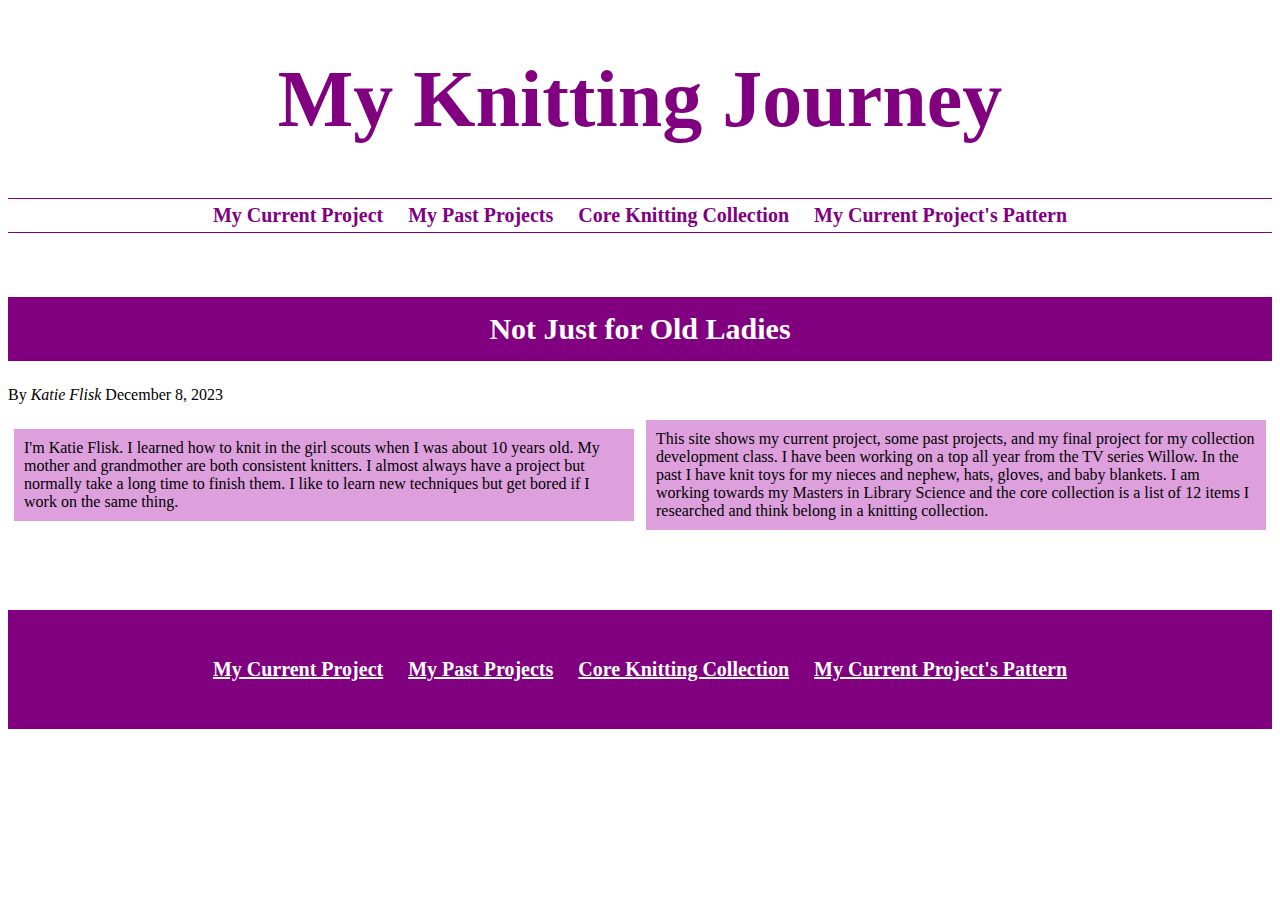
<file: index.html>
<!DOCTYPE html>
<html lang="en-US">
  <head>
    <title>My Knitting Page</title>
    <meta charset="utf-8">
    <link href="style.css" rel="stylesheet">
    <meta name="viewport" content="width=device-width, initial-scale=1">
  </head>
  <body>
    <header>
      <a class="skip-link" href='#content'>Skip to content</a>
      <h1 id="site-title">My Knitting Journey</h1>
      <nav>
        <ul>
          <li><a href="current.html" alt="Go to My Current Project">My Current Project</a></li>
          <li><a href="past.html" alt="Go to My Past Projects">My Past Projects</a></li>
          <li><a href="core.html" alt="Go to Core Knitting Collection">Core Knitting Collection</a></li>
          <li><a href="https://craftyrunnermom.blogspot.com/2022/12/free-knitting-pattern-willow-disney-tv.html?m=1" alt="My current project's pattern">My Current Project's Pattern</a></li>
        </ul>
      </nav>
    </header>
    <main id="content">
      <h2>Not Just for Old Ladies</h2>
      <byline>By <i>Katie Flisk</i><time pubdate datetime="2023-12-08" title="December 8th, 2023"> December 8, 2023</time></byline>
      <div class="container">
        <p>I'm Katie Flisk. I learned how to knit in the girl scouts when I was about 10 years old. My mother and grandmother are both consistent knitters. I almost always have a project but normally take a long time to finish them. I like to learn new techniques but get bored if I work on the same thing.</p>
        <p>This site shows my current project, some past projects, and my final project for my collection development class. I have been working on a top all year from the TV series Willow. In the past I have knit toys for my nieces and nephew, hats, gloves, and baby blankets. I am working towards my Masters in Library Science and the core collection is a list of 12 items I researched and think belong in a knitting collection.</p>
      </div>
    </main>
    <footer id="page-footer">
      <nav>
          <ul>
            <li><a href="current.html" alt="Go to My Current Project">My Current Project</a></li>
            <li><a href="past.html" alt="Go to My Past Projects">My Past Projects</a></li>
            <li><a href="core.html" alt="Go to Core Knitting Collection">Core Knitting Collection</a></li>
            <li><a href="https://craftyrunnermom.blogspot.com/2022/12/free-knitting-pattern-willow-disney-tv.html?m=1" alt="My current project's pattern">My Current Project's Pattern</a></li>
          </ul>
      </nav>
    </footer>
  </body>
</html>
</file>
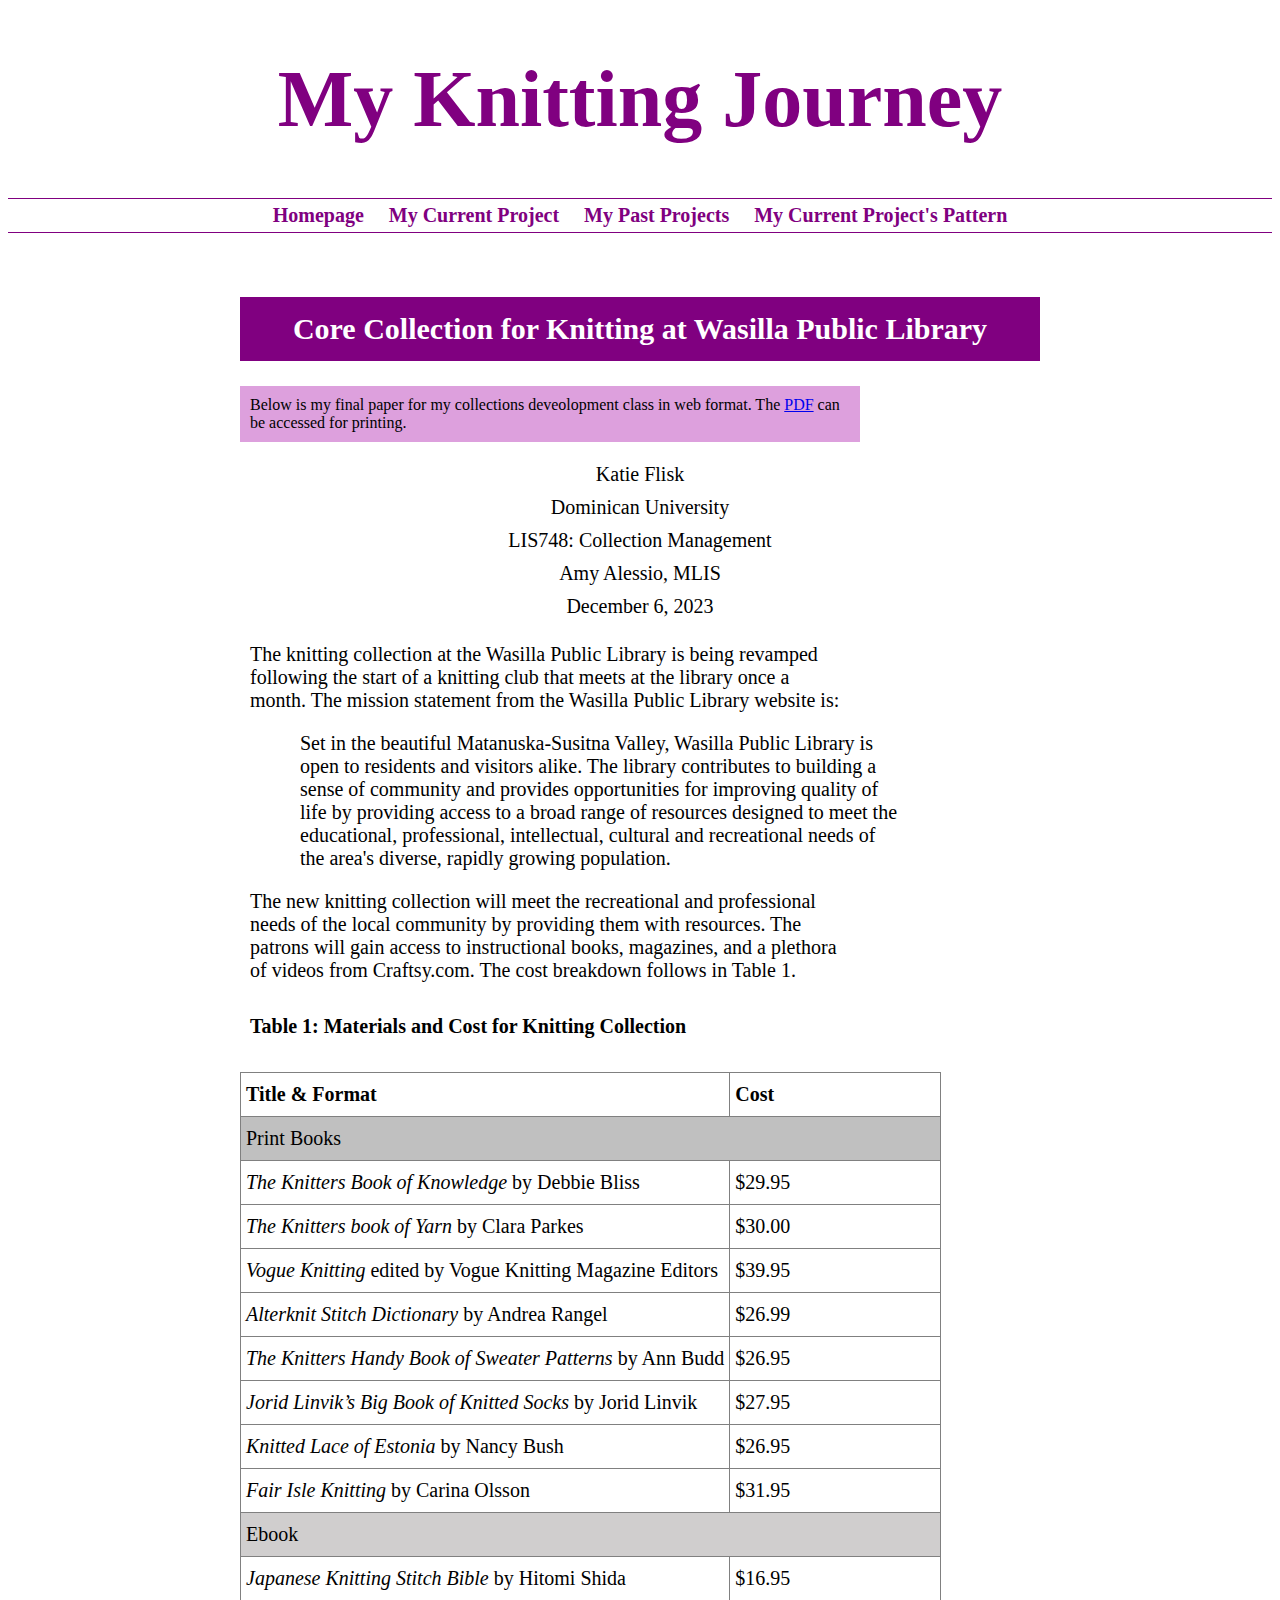
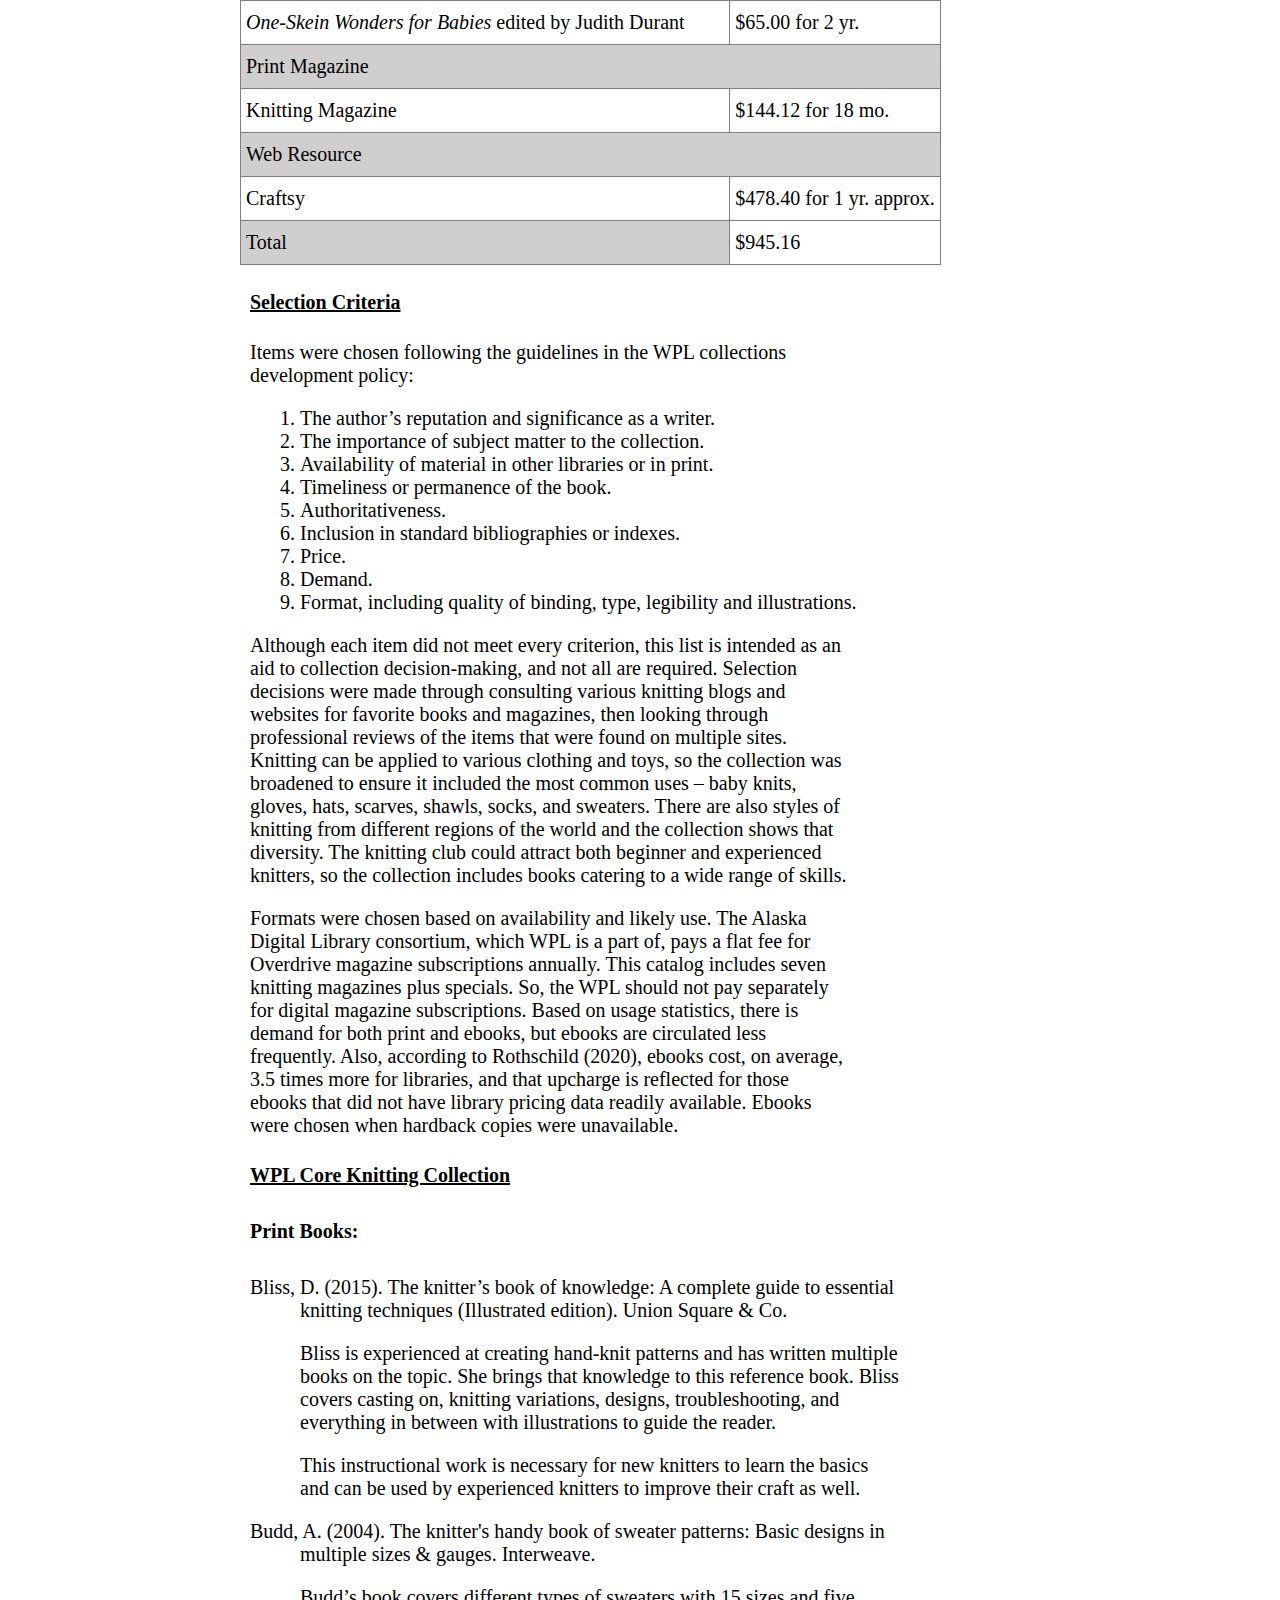
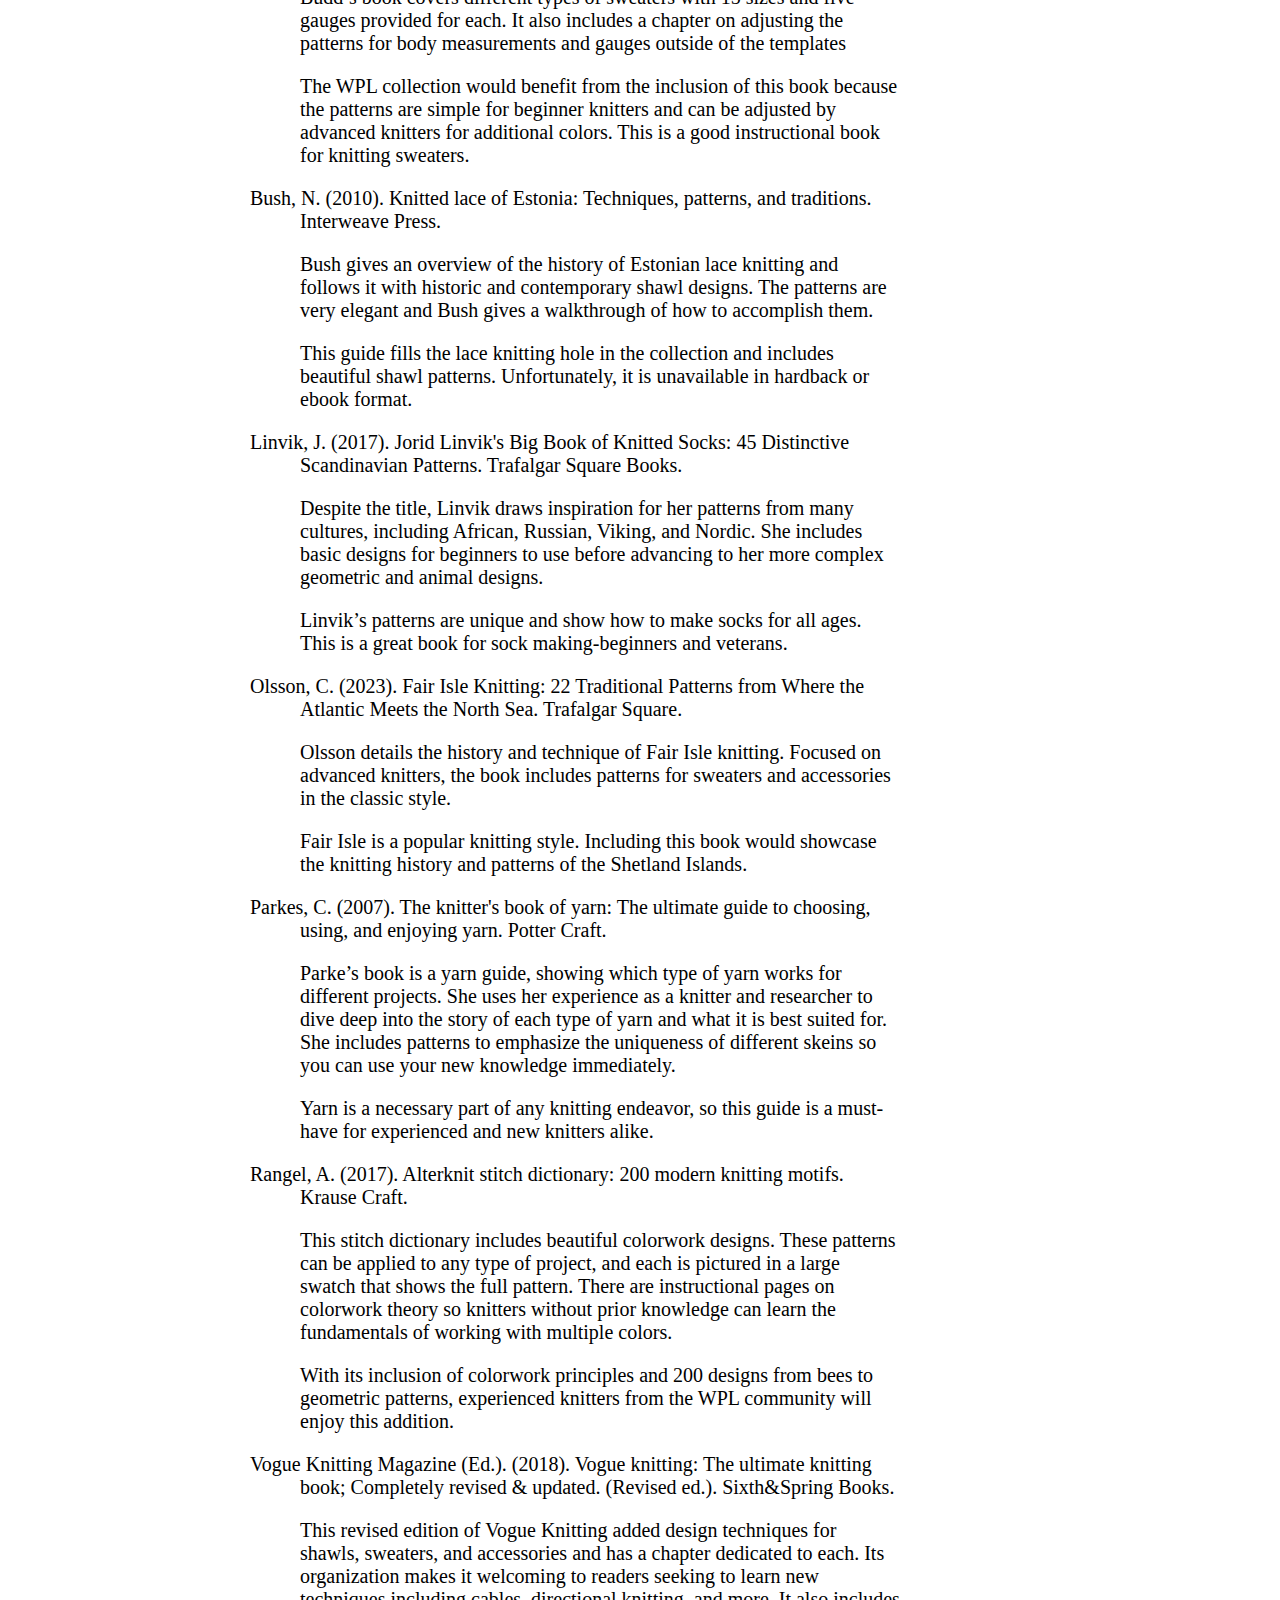
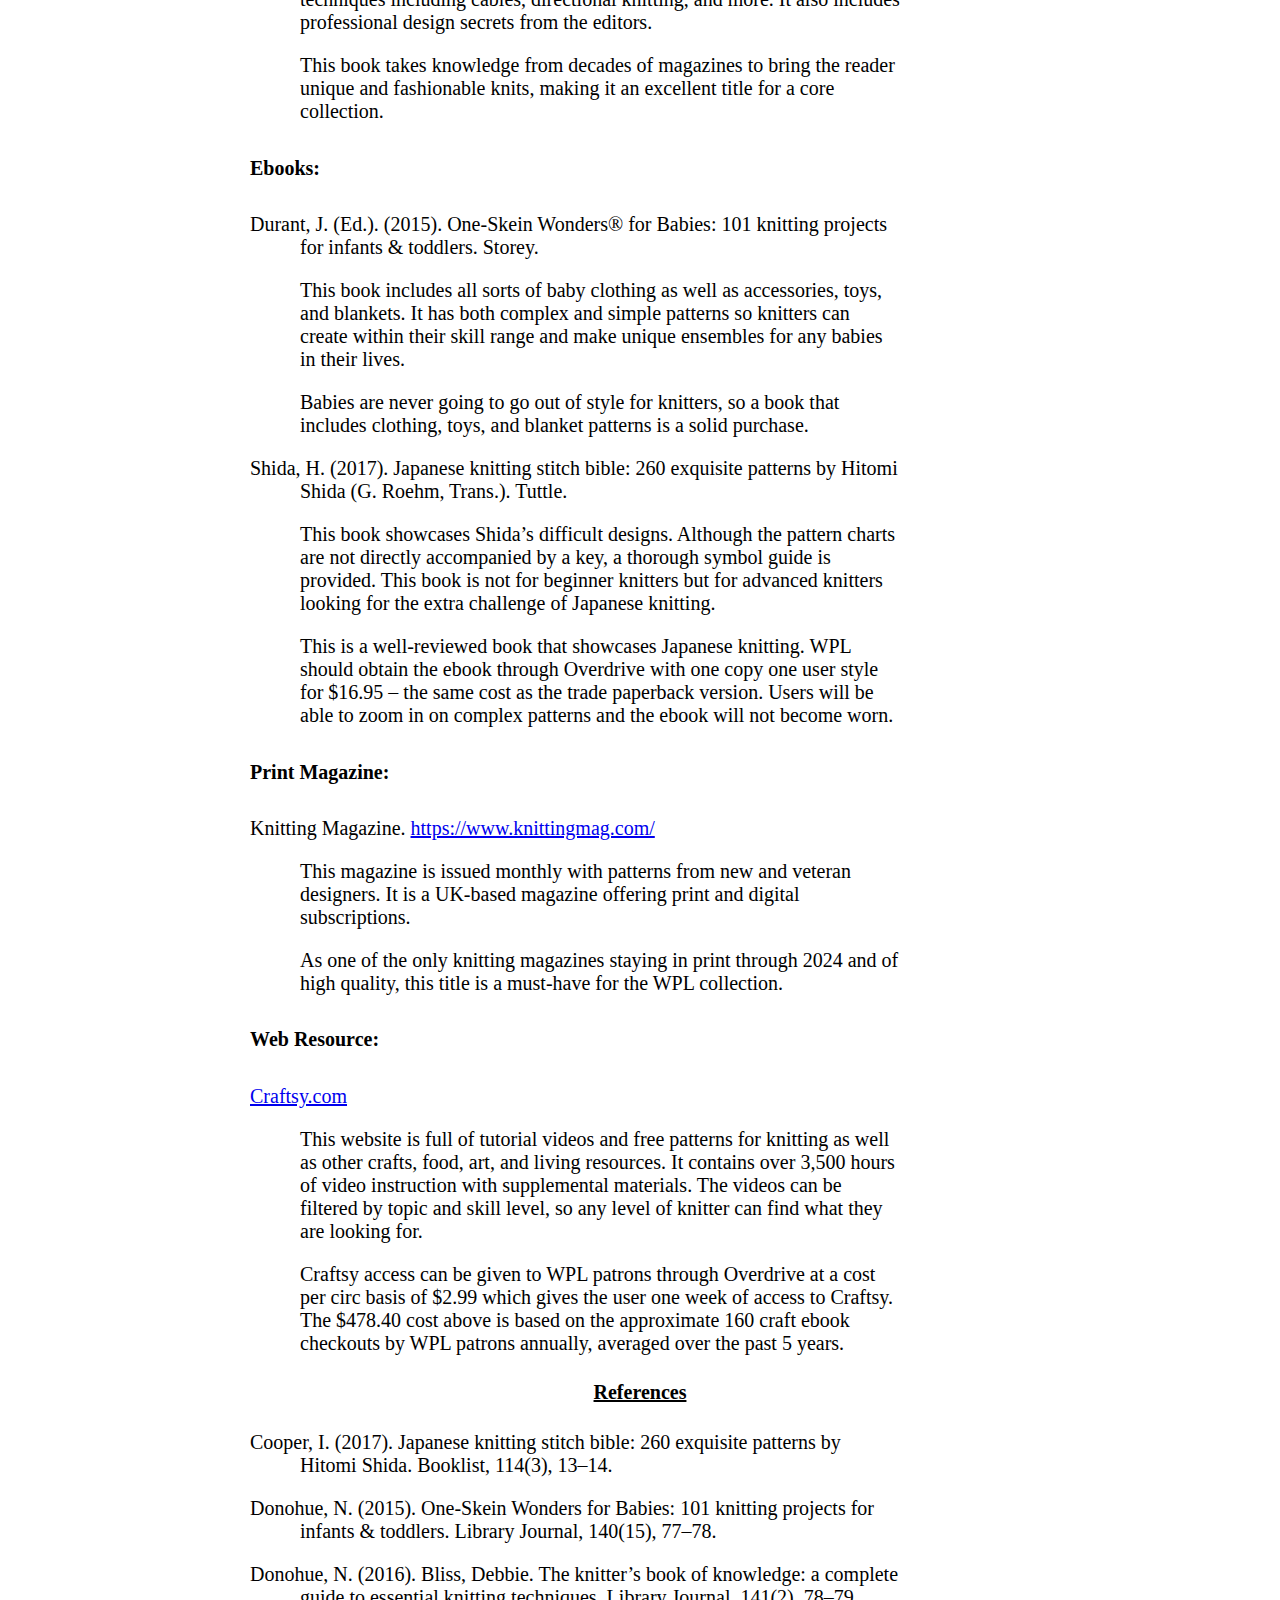
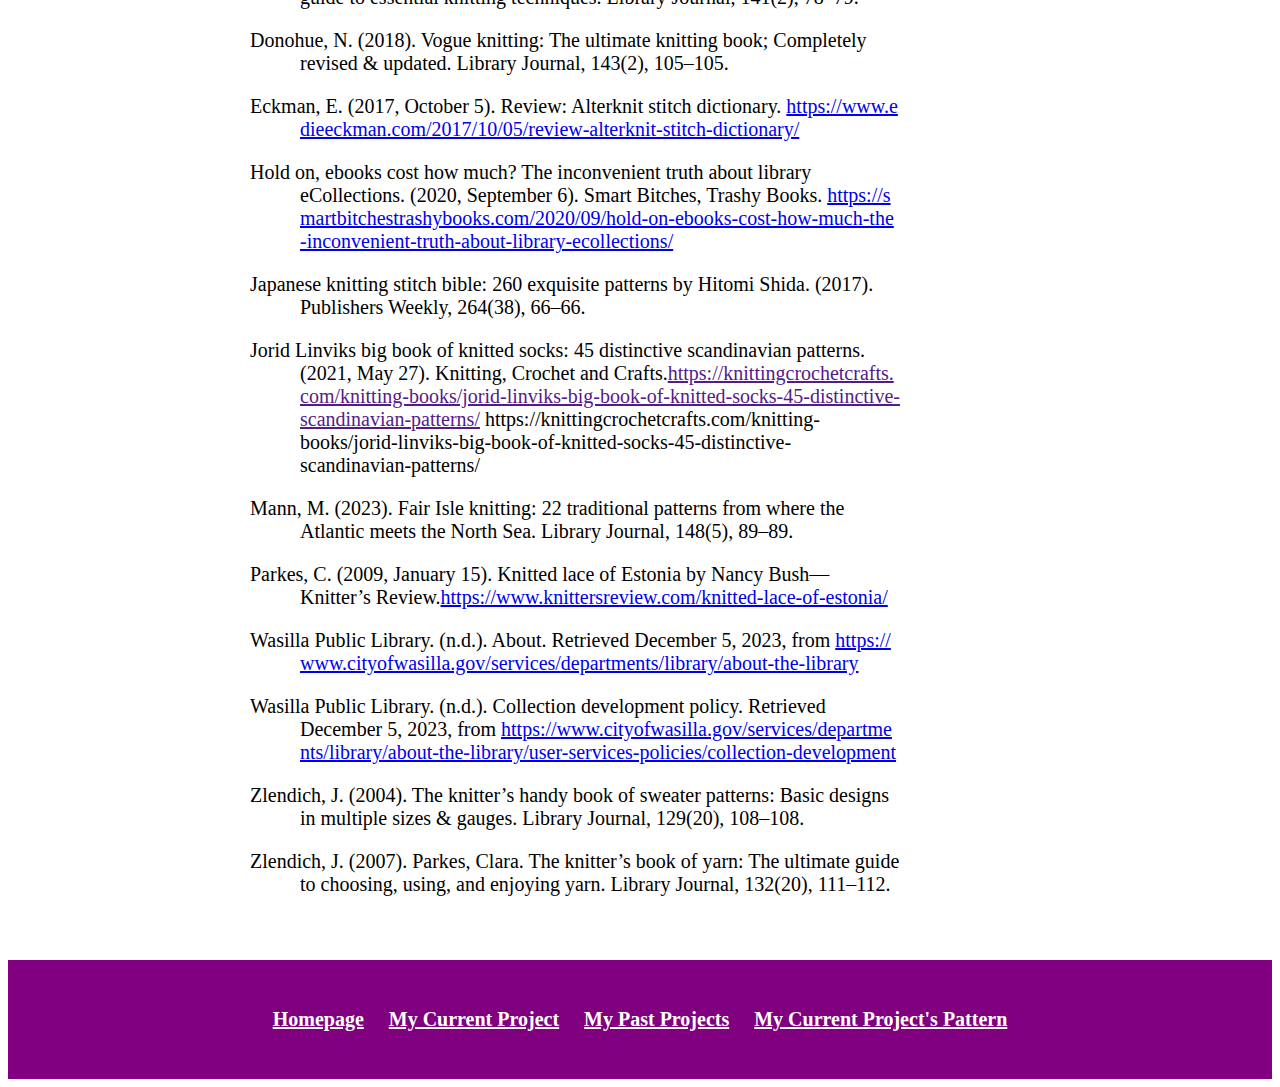
<file: core.html>
<!DOCTYPE html>
<html lang="en-US">
    <head>
        <title>My Knitting Page</title>
        <meta charset="utf-8">
        <link href="style.css" rel="stylesheet">
        <style type="text/css">
          .tg  {border-collapse:collapse;border-spacing:0;}
          .tg td{border-color:black;border-style:solid;border-width:1px;font-family:Arial, sans-serif;font-size:14px;
            overflow:hidden;padding:10px 5px;word-break:normal;}
          .tg th{border-color:black;border-style:solid;border-width:1px;font-family:Arial, sans-serif;font-size:14px;
            font-weight:normal;overflow:hidden;padding:10px 5px;word-break:normal;}
          .tg .tg-yr4t{background-color:#D0CECE;border-color:inherit;font-family:"Times New Roman", Times, serif !important;font-size:20px;
            text-align:left;vertical-align:middle}
          .tg .tg-0dfv{border-color:inherit;font-family:"Times New Roman", Times, serif !important;font-size:20px;font-style:italic;
            text-align:left;vertical-align:top}
          .tg .tg-45c4{border-color:inherit;font-family:"Times New Roman", Times, serif !important;font-size:20px;text-align:left;
            vertical-align:top}
          .tg .tg-h3d2{background-color:#c0c0c0;border-color:inherit;font-family:"Times New Roman", Times, serif !important;font-size:20px;
            text-align:left;vertical-align:top}
          .tg .tg-1pek{border-color:inherit;font-family:"Times New Roman", Times, serif !important;font-size:20px;text-align:left;
            vertical-align:middle}
        </style>
        <meta name="viewport" content="width=device-width, initial-scale=1">
    </head>
    <body>
        <header>
          <a class="skip-link" href='#content'>Skip to content</a>
          <h1 id="site-title">My Knitting Journey</h1>
          <nav>
            <ul>
              <li><a href="index.html" alt="Go to the Home Page">Homepage</a></li>
              <li><a href="current.html" alt="Go to My Current Project">My Current Project</a></li>
              <li><a href="past.html" alt="Go to My Past Projects">My Past Projects</a></li>
              <li><a href="https://craftyrunnermom.blogspot.com/2022/12/free-knitting-pattern-willow-disney-tv.html?m=1" alt="My current project's pattern">My Current Project's Pattern</a></li>
            </ul>
          </nav>
        </header>
        <main id="content" class="core">
          <h2>Core Collection for Knitting at Wasilla Public Library</h2>
          <p>Below is my final paper for my collections deveolopment class in web format. The <a href="Core Collection.pdf" alt="pdf">PDF</a> can be accessed for printing.</p>
            <li class="paper center">Katie Flisk</li>
            <li class="paper center">Dominican University</li>
            <li class="paper center">LIS748: Collection Management</li>
            <li class="paper center">Amy Alessio, MLIS</li>
            <li class="paper center">December 6, 2023</li>
            <p class="paper">The knitting collection at the Wasilla Public Library is being revamped following the start of a knitting club that meets at the library once a month. The mission statement from the Wasilla Public Library website is:</p>
            <p class="paper quote">Set in the beautiful Matanuska-Susitna Valley, Wasilla Public Library is open to residents and visitors alike. The library contributes to building a sense of community and provides opportunities for improving quality of life by providing access to a broad range of resources designed to meet the educational, professional, intellectual, cultural and recreational needs of the area's diverse, rapidly growing population.</p>
            <p class="paper">The new knitting collection will meet the recreational and professional needs of the local community by providing them with resources. The patrons will gain access to instructional books, magazines, and a plethora of videos from Craftsy.com. The cost breakdown follows in Table 1.</p>
          <h5>Table 1: Materials and Cost for Knitting Collection</h5>
          <table class="tg">
              <thead>
                <tr>
                  <th class="tg-45c4"><span style="font-weight:bold">Title &amp; Format</span></th>
                  <th class="tg-45c4"><span style="font-weight:bold">Cost</span></th>
                </tr>
              </thead>
              <tbody>
                <tr>
                  <td class="tg-h3d2" colspan="2">Print Books</td>
                </tr>
                <tr>
                  <td class="tg-0dfv"><span style="font-style:italic">The Knitters Book of Knowledge</span><span style="font-style:normal"> by Debbie Bliss</span></td>
                  <td class="tg-45c4">$29.95</td>
                </tr>
                <tr>
                  <td class="tg-0dfv"><span style="font-style:italic">The Knitters book of Yarn </span><span style="font-style:normal">by Clara Parkes</span></td>
                  <td class="tg-45c4">$30.00</td>
                </tr>
                <tr>
                  <td class="tg-0dfv"><span style="font-style:italic">Vogue Knitting</span><span style="font-style:normal"> edited by Vogue Knitting Magazine Editors</span></td>
                  <td class="tg-45c4">$39.95</td>
                </tr>
                <tr>
                  <td class="tg-0dfv">Alterknit Stitch Dictionary<span style="font-style:italic"> </span><span style="font-style:normal">by Andrea Rangel</span></td>
                  <td class="tg-45c4">$26.99</td>
                </tr>
                <tr>
                  <td class="tg-0dfv">The Knitters Handy Book of Sweater Patterns<span style="font-style:italic"> </span><span style="font-style:normal">by Ann Budd</span></td>
                  <td class="tg-45c4">$26.95</td>
                </tr>
                <tr>
                  <td class="tg-1pek"><span style="font-style:italic">Jorid Linvik’s Big Book of Knitted Socks</span> by Jorid Linvik   </td>
                  <td class="tg-1pek">$27.95 </td>
                </tr>
                <tr>
                  <td class="tg-1pek"><span style="font-style:italic">Knitted Lace of Estonia </span>by Nancy Bush   </td>
                  <td class="tg-1pek">$26.95 </td>
                </tr>
                <tr>
                  <td class="tg-1pek"><span style="font-style:italic">Fair Isle Knitting</span> by Carina Olsson   </td>
                  <td class="tg-1pek">$31.95 </td>
                </tr>
                <tr>
                  <td class="tg-yr4t" colspan="2"><span style="color:black">Ebook</span></td>
                </tr>
                <tr>
                  <td class="tg-1pek"><span style="font-style:italic">Japanese Knitting Stitch Bible</span> by Hitomi Shida   </td>
                  <td class="tg-1pek">$16.95 </td>
                </tr>
                <tr>
                  <td class="tg-1pek"><span style="font-style:italic">One-Skein Wonders for Babies</span> edited by Judith Durant   </td>
                  <td class="tg-1pek">$65.00 for 2 yr. </td>
                </tr>
                <tr>
                  <td class="tg-yr4t" colspan="2"><span style="color:black">Print Magazine</span></td>
                </tr>
                <tr>
                  <td class="tg-1pek">Knitting Magazine</td>
                  <td class="tg-1pek">$144.12 for 18 mo. </td>
                </tr>
                <tr>
                  <td class="tg-yr4t" colspan="2"><span style="color:black">Web Resource</span></td>
                </tr>
                <tr>
                  <td class="tg-1pek">Craftsy</td>
                  <td class="tg-1pek">$478.40 for 1 yr. approx. </td>
                </tr>
                <tr>
                  <td class="tg-yr4t"><span style="color:black">Total</span></td>
                  <td class="tg-1pek">$945.16</td>
                </tr>
              </tbody>
          </table>
            <h4>Selection Criteria</h4>
            <p class ="paper">Items were chosen following the guidelines in the WPL collections development policy:</p>
            <ol class="quote">
              <li>The author’s reputation and significance as a writer.</li>
              <li>The importance of subject matter to the collection.</li>
              <li>Availability of material in other libraries or in print.</li>
              <li>Timeliness or permanence of the book.</li>
              <li>Authoritativeness.</li>
              <li>Inclusion in standard bibliographies or indexes.</li>
              <li>Price.</li>
              <li>Demand.</li>
              <li>Format, including quality of binding, type, legibility and illustrations.</li>
            </ol>
            <p class="paper">Although each item did not meet every criterion, this list is intended as an aid to collection decision-making, and not all are required. Selection decisions were made through consulting various knitting blogs and websites for favorite books and magazines, then looking through professional reviews of the items that were found on multiple sites. Knitting can be applied to various clothing and toys, so the collection was broadened to ensure it included the most common uses – baby knits, gloves, hats, scarves, shawls, socks, and sweaters. There are also styles of knitting from different regions of the world and the collection shows that diversity. The knitting club could attract both beginner and experienced knitters, so the collection includes books catering to a wide range of skills.</p>
            <p class="paper">Formats were chosen based on availability and likely use. The Alaska Digital Library consortium, which WPL is a part of, pays a flat fee for Overdrive magazine subscriptions annually. This catalog includes seven knitting magazines plus specials. So, the WPL should not pay separately for digital magazine subscriptions. Based on usage statistics, there is demand for both print and ebooks, but ebooks are circulated less frequently. Also, according to Rothschild (2020), ebooks cost, on average, 3.5 times more for libraries, and that upcharge is reflected for those ebooks that did not have library pricing data readily available. Ebooks were chosen when hardback copies were unavailable.</p>
            <h4>WPL Core Knitting Collection</h4>
            <h5>Print Books:</h5>
            <p class="paper apa">Bliss, D. (2015). The knitter’s book of knowledge: A complete guide to essential knitting techniques (Illustrated edition). Union Square & Co.</p>
            <p class="paper quote">Bliss is experienced at creating hand-knit patterns and has written multiple books on the topic. She brings that knowledge to this reference book. Bliss covers casting on, knitting variations, designs, troubleshooting, and everything in between with illustrations to guide the reader.</p>
            <p class="paper quote">This instructional work is necessary for new knitters to learn the basics and can be used by experienced knitters to improve their craft as well.</p>
            <p class="paper apa">Budd, A. (2004). The knitter's handy book of sweater patterns: Basic designs in multiple sizes & gauges. Interweave.</p>
            <p class="paper quote">Budd’s book covers different types of sweaters with 15 sizes and five gauges provided for each. It also includes a chapter on adjusting the patterns for body measurements and gauges outside of the templates</p>
            <p class="paper quote">The WPL collection would benefit from the inclusion of this book because the patterns are simple for beginner knitters and can be adjusted by advanced knitters for additional colors. This is a good instructional book for knitting sweaters.</p>
            <p class="paper apa">Bush, N. (2010). Knitted lace of Estonia: Techniques, patterns, and traditions. Interweave Press.</p>
            <p class="paper quote">Bush gives an overview of the history of Estonian lace knitting and follows it with historic and contemporary shawl designs. The patterns are very elegant and Bush gives a walkthrough of how to accomplish them.</p>
            <p class="paper quote">This guide fills the lace knitting hole in the collection and includes beautiful shawl patterns. Unfortunately, it is unavailable in hardback or ebook format.</p>
            <p class="paper apa">Linvik, J. (2017). Jorid Linvik's Big Book of Knitted Socks: 45 Distinctive Scandinavian Patterns. Trafalgar Square Books.</p>
            <p class="paper quote">Despite the title, Linvik draws inspiration for her patterns from many cultures, including African, Russian, Viking, and Nordic. She includes basic designs for beginners to use before advancing to her more complex geometric and animal designs.</p>
            <p class="paper quote">Linvik’s patterns are unique and show how to make socks for all ages. This is a great book for sock making-beginners and veterans.</p>
            <p class="paper apa">Olsson, C. (2023). Fair Isle Knitting: 22 Traditional Patterns from Where the Atlantic Meets the North Sea. Trafalgar Square.</p>
            <p class="paper quote">Olsson details the history and technique of Fair Isle knitting. Focused on advanced knitters, the book includes patterns for sweaters and accessories in the classic style. </p>
            <p class="paper quote">Fair Isle is a popular knitting style. Including this book would showcase the knitting history and patterns of the Shetland Islands.</p>
            <p class="paper apa">Parkes, C. (2007). The knitter's book of yarn: The ultimate guide to choosing, using, and enjoying yarn. Potter Craft.</p>
            <p class="paper quote">Parke’s book is a yarn guide, showing which type of yarn works for different projects. She uses her experience as a knitter and researcher to dive deep into the story of each type of yarn and what it is best suited for. She includes patterns to emphasize the uniqueness of different skeins so you can use your new knowledge immediately.</p>
            <p class="paper quote">Yarn is a necessary part of any knitting endeavor, so this guide is a must-have for experienced and new knitters alike.</p>
            <p class="paper apa">Rangel, A. (2017). Alterknit stitch dictionary: 200 modern knitting motifs. Krause Craft.</p>
            <p class="paper quote">This stitch dictionary includes beautiful colorwork designs. These patterns can be applied to any type of project, and each is pictured in a large swatch that shows the full pattern. There are instructional pages on colorwork theory so knitters without prior knowledge can learn the fundamentals of working with multiple colors.</p>
            <p class="paper quote">With its inclusion of colorwork principles and 200 designs from bees to geometric patterns, experienced knitters from the WPL community will enjoy this addition.</p>
            <p class="paper apa">Vogue Knitting Magazine (Ed.). (2018). Vogue knitting: The ultimate knitting book; Completely revised & updated. (Revised ed.). Sixth&Spring Books.</p>
            <p class="paper quote">This revised edition of Vogue Knitting added design techniques for shawls, sweaters, and accessories and has a chapter dedicated to each. Its organization makes it welcoming to readers seeking to learn new techniques including cables, directional knitting, and more. It also includes professional design secrets from the editors.</p>
            <p class="paper quote">This book takes knowledge from decades of magazines to bring the reader unique and fashionable knits, making it an excellent title for a core collection.</p>
            <h5>Ebooks:</h5>
            <p class="paper apa">Durant, J. (Ed.). (2015). One-Skein Wonders® for Babies: 101 knitting projects for infants & toddlers. Storey.</p>
            <p class="paper quote">This book includes all sorts of baby clothing as well as accessories, toys, and blankets. It has both complex and simple patterns so knitters can create within their skill range and make unique ensembles for any babies in their lives.</p>
            <p class="paper quote">Babies are never going to go out of style for knitters, so a book that includes clothing, toys, and blanket patterns is a solid purchase.</p>
            <p class="paper apa">Shida, H. (2017). Japanese knitting stitch bible: 260 exquisite patterns by Hitomi Shida (G. Roehm, Trans.). Tuttle.</p>
            <p class="paper quote">This book showcases Shida’s difficult designs. Although the pattern charts are not directly accompanied by a key, a thorough symbol guide is provided. This book is not for beginner knitters but for advanced knitters looking for the extra challenge of Japanese knitting.</p>
            <p class="paper quote">This is a well-reviewed book that showcases Japanese knitting. WPL should obtain the ebook through Overdrive with one copy one user style for $16.95 – the same cost as the trade paperback version. Users will be able to zoom in on complex patterns and the ebook will not become worn.</p>
            <h5>Print Magazine:</h5>
            <p class="paper apa">Knitting Magazine. <a href="https://www.knittingmag.com/" alt="Knitting Mag Website" class="break">https://www.knittingmag.com/</a></p>
            <p class="paper quote">This magazine is issued monthly with patterns from new and veteran designers. It is a UK-based magazine offering print and digital subscriptions.</p>
            <p class="paper quote">As one of the only knitting magazines staying in print through 2024 and of high quality, this title is a must-have for the WPL collection.</p>
            <h5>Web Resource:</h5>
            <p class="paper apa"><a href="https://www.craftsy.com/" alt="craftsy.com" class="break">Craftsy.com</a></p>
            <p class="paper quote">This website is full of tutorial videos and free patterns for knitting as well as other crafts, food, art, and living resources. It contains over 3,500 hours of video instruction with supplemental materials. The videos can be filtered by topic and skill level, so any level of knitter can find what they are looking for.</p>
            <p class="paper quote">Craftsy access can be given to WPL patrons through Overdrive at a cost per circ basis of $2.99 which gives the user one week of access to Craftsy. The $478.40 cost above is based on the approximate 160 craft ebook checkouts by WPL patrons annually, averaged over the past 5 years.</p>
            <h4 class="paper center">References</h4>
            <p class="paper apa">Cooper, I. (2017). Japanese knitting stitch bible: 260 exquisite patterns by Hitomi Shida. Booklist, 114(3), 13–14.</p>
            <p class="paper apa">Donohue, N. (2015). One-Skein Wonders for Babies: 101 knitting projects for infants & toddlers. Library Journal, 140(15), 77–78.</p>
            <p class="paper apa">Donohue, N. (2016). Bliss, Debbie. The knitter’s book of knowledge: a complete guide to essential knitting techniques. Library Journal, 141(2), 78–79.</p>
            <p class="paper apa">Donohue, N. (2018). Vogue knitting: The ultimate knitting book; Completely revised & updated. Library Journal, 143(2), 105–105.</p>
            <p class="paper apa">Eckman, E. (2017, October 5). Review: Alterknit stitch dictionary. <a href="https://www.edieeckman.com/2017/10/05/review-alterknit-stitch-dictionary/" alt="reference website" class="break">https://www.edieeckman.com/2017/10/05/review-alterknit-stitch-dictionary/</a></p>
            <p class="paper apa">Hold on, ebooks cost how much? The inconvenient truth about library eCollections. (2020, September 6). Smart Bitches, Trashy Books. <a href="https://smartbitchestrashybooks.com/2020/09/hold-on-ebooks-cost-how-much-the-inconvenient-truth-about-library-ecollections/" alt="reference website" class="break">https://smartbitchestrashybooks.com/2020/09/hold-on-ebooks-cost-how-much-the-inconvenient-truth-about-library-ecollections/</a></p>
            <p class="paper apa">Japanese knitting stitch bible: 260 exquisite patterns by Hitomi Shida. (2017). Publishers Weekly, 264(38), 66–66.</p>
            <p class="paper apa">Jorid Linviks big book of knitted socks: 45 distinctive scandinavian patterns. (2021, May 27). Knitting, Crochet and Crafts.<a href="" alt="reference website" class="break">https://knittingcrochetcrafts.com/knitting-books/jorid-linviks-big-book-of-knitted-socks-45-distinctive-scandinavian-patterns/</a> https://knittingcrochetcrafts.com/knitting-books/jorid-linviks-big-book-of-knitted-socks-45-distinctive-scandinavian-patterns/</p>
            <p class="paper apa">Mann, M. (2023). Fair Isle knitting: 22 traditional patterns from where the Atlantic meets the North Sea. Library Journal, 148(5), 89–89.</p>
            <p class="paper apa">Parkes, C. (2009, January 15). Knitted lace of Estonia by Nancy Bush—Knitter’s Review.<a href="https://www.knittersreview.com/knitted-lace-of-estonia/" alt="reference website" class="break">https://www.knittersreview.com/knitted-lace-of-estonia/</a></p>
            <p class="paper apa">Wasilla Public Library. (n.d.). About. Retrieved December 5, 2023, from <a href="https://www.cityofwasilla.gov/services/departments/library/about-the-library" alt="reference website" class="break">https://www.cityofwasilla.gov/services/departments/library/about-the-library</a></p>
            <p class="paper apa">Wasilla Public Library. (n.d.). Collection development policy. Retrieved December 5, 2023, from <a href="https://www.cityofwasilla.gov/services/departments/library/about-the-library/user-services-policies/collection-development" alt="reference website" class="break">https://www.cityofwasilla.gov/services/departments/library/about-the-library/user-services-policies/collection-development</a></p>
            <p class="paper apa">Zlendich, J. (2004). The knitter’s handy book of sweater patterns: Basic designs in multiple sizes & gauges. Library Journal, 129(20), 108–108.</p>
            <p class="paper apa">Zlendich, J. (2007). Parkes, Clara. The knitter’s book of yarn: The ultimate guide to choosing, using, and enjoying yarn. Library Journal, 132(20), 111–112.</p>
          </main>
        <footer id="page-footer">
          <nav>
              <ul>
                <li><a href="index.html" alt="Go to the Home Page">Homepage</a></li>
                <li><a href="current.html" alt="Go to My Current Project">My Current Project</a></li>
                <li><a href="past.html" alt="Go to My Past Projects">My Past Projects</a></li>
                <li><a href="https://craftyrunnermom.blogspot.com/2022/12/free-knitting-pattern-willow-disney-tv.html?m=1" alt="My current project's pattern">My Current Project's Pattern</a></li>
              </ul>
          </nav>
      </footer>
    </body>
</html>
</file>
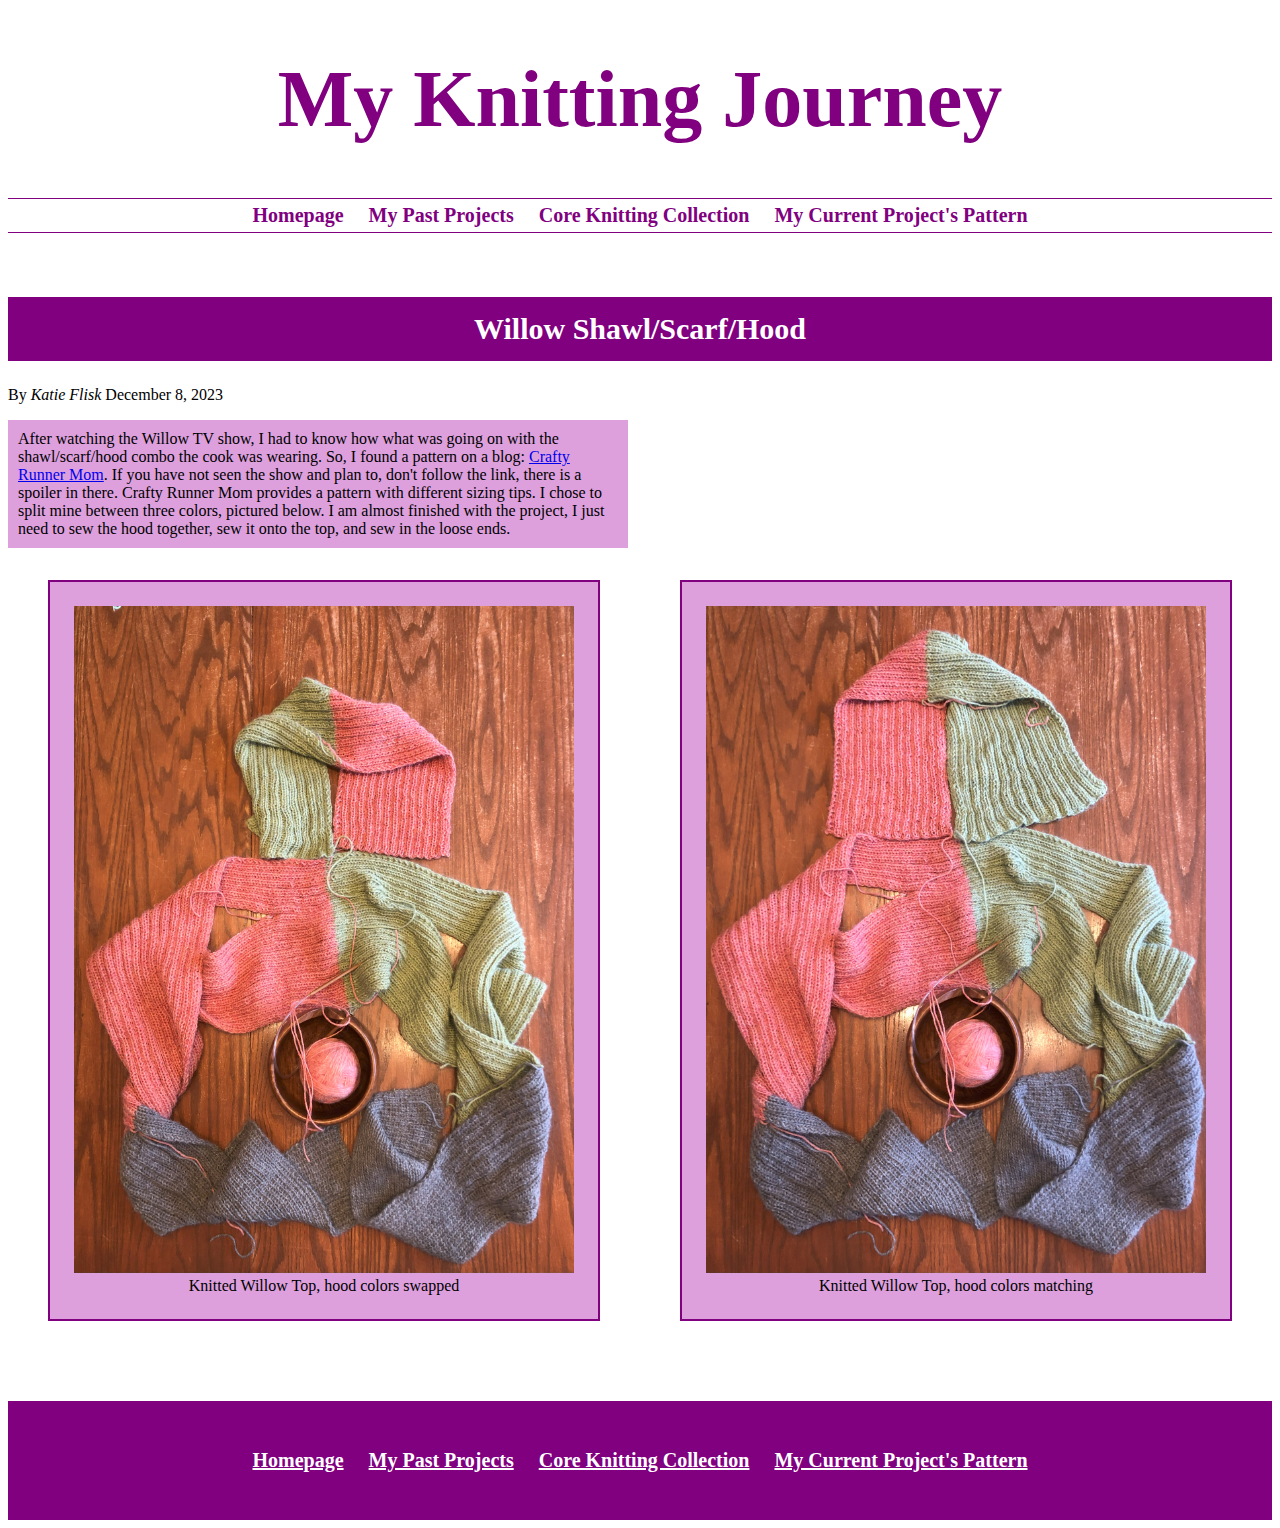
<file: current.html>
<!DOCTYPE html>
<html lang="en-US">
  <head>
    <title>My Knitting Page</title>
    <meta charset="utf-8">
    <link href="style.css" rel="stylesheet">
    <meta name="viewport" content="width=device-width, initial-scale=1">
  </head>
  <body>
    <header>
      <a class="skip-link" href='#content'>Skip to content</a>
      <h1 id="site-title">My Knitting Journey</h1>
      <nav>
        <ul>
          <li><a href="index.html" alt="Go to the Home Page">Homepage</a></li>
          <li><a href="past.html" alt="Go to My Past Projects">My Past Projects</a></li>
          <li><a href="core.html" alt="Go to Core Knitting Collection">Core Knitting Collection</a></li>
          <li><a href="https://craftyrunnermom.blogspot.com/2022/12/free-knitting-pattern-willow-disney-tv.html?m=1" alt="My current project's pattern">My Current Project's Pattern</a></li>
        </ul>
      </nav>
    </header>
    <main id="content">
      <article>
        <h2>Willow Shawl/Scarf/Hood</h2>
        <byline>By <i>Katie Flisk</i><time pubdate datetime="2023-12-08" title="December 8th, 2023"> December 8, 2023</time></byline>
        <p>After watching the Willow TV show, I had to know how what was going on with the shawl/scarf/hood combo the cook was wearing. So, I found a pattern on a blog: <a href="https://craftyrunnermom.blogspot.com/2022/12/free-knitting-pattern-willow-disney-tv.html?m=1" alt="Crafty Runner Mom Blog">Crafty Runner Mom</a>. If you have not seen the show and plan to, don't follow the link, there is a spoiler in there. Crafty Runner Mom provides a pattern with different sizing tips. I chose to split mine between three colors, pictured below. I am almost finished with the project, I just need to sew the hood together, sew it onto the top, and sew in the loose ends.</p>
        <div class="container">
          <figure>
            <img src="top.jpg" alt="Knitted top.">
            <figcaption>Knitted Willow Top, hood colors swapped</figcaption>
          </figure>
          <figure>
            <img src="top2.jpg" alt="Knitted Top Hood Swap">
            <figcaption>Knitted Willow Top, hood colors matching</figcaption>
          </figure>
        </div>
      </article>
    </main>
    <footer id="page-footer">
      <nav>
          <ul>
            <li><a href="index.html" alt="Go to the Home Page">Homepage</a></li>
            <li><a href="past.html" alt="Go to My Past Projects">My Past Projects</a></li>
            <li><a href="core.html" alt="Go to Core Knitting Collection">Core Knitting Collection</a></li>
            <li><a href="https://craftyrunnermom.blogspot.com/2022/12/free-knitting-pattern-willow-disney-tv.html?m=1" alt="My current project's pattern">My Current Project's Pattern</a></li>
          </ul>
      </nav>
    </footer>
  </body>
</html>
</file>
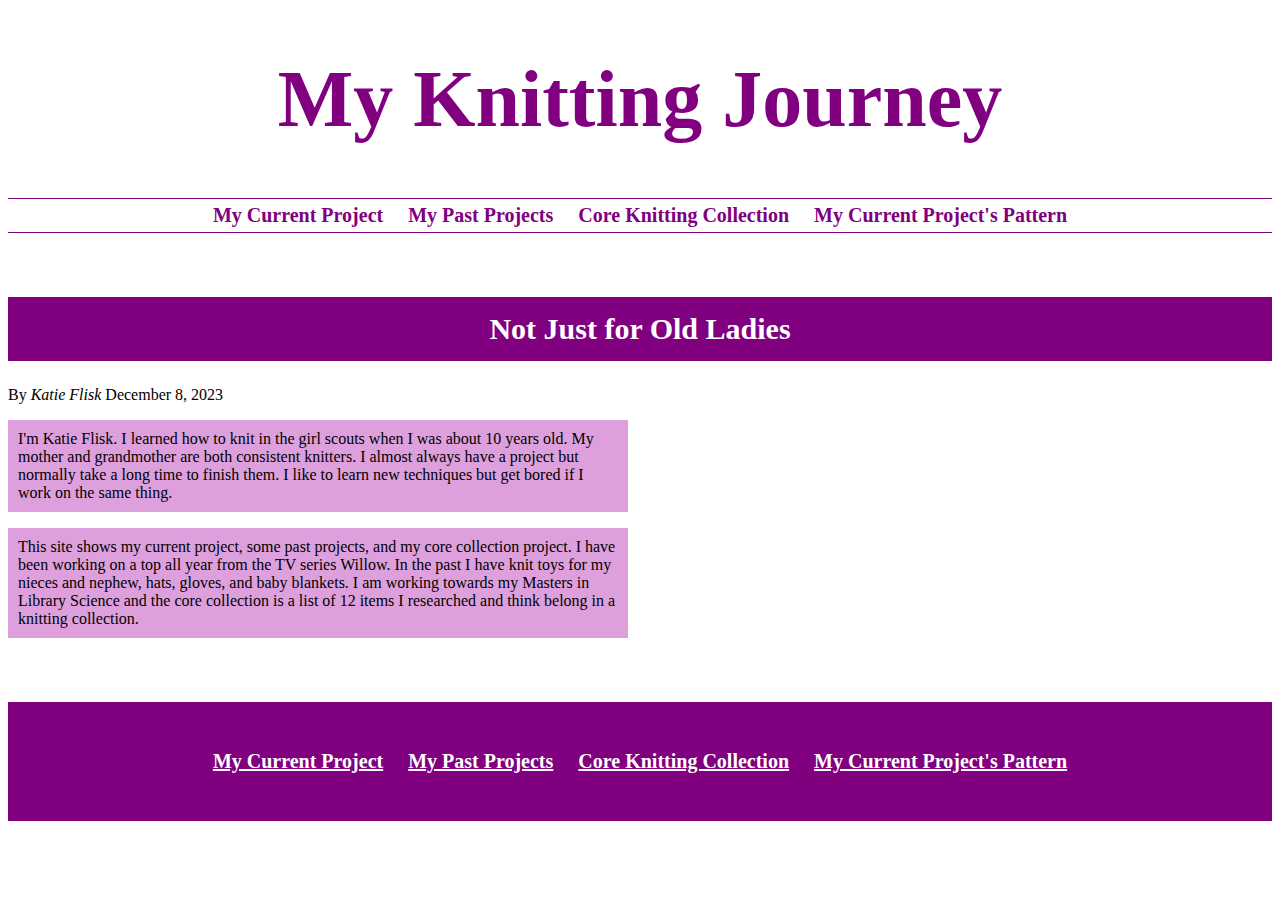
<file: homepage.html>
<!DOCTYPE html>
<html lang="en-US">
  <head>
    <title>My Knitting Page</title>
    <meta charset="utf-8">
    <link href="style.css" rel="stylesheet">
    <meta name="viewport" content="width=device-width, initial-scale=1">
  </head>
  <body>
    <header>
      <h1 id="site-title">My Knitting Journey</h1>
      <nav>
        <ul>
          <li><a href="current.html" alt="Go to My Current Project">My Current Project</a></li>
          <li><a href="past.html" alt="Go to My Past Projects">My Past Projects</a></li>
          <li><a href="core.html" alt="Go to Core Knitting Collection">Core Knitting Collection</a></li>
          <li><a href="https://craftyrunnermom.blogspot.com/2022/12/free-knitting-pattern-willow-disney-tv.html?m=1" alt="My current project's pattern">My Current Project's Pattern</a></li>
        </ul>
      </nav>
    </header>
    <main>
      <h2>Not Just for Old Ladies</h2>
      <byline>By <i>Katie Flisk</i><time pubdate datetime="2023-12-08" title="December 8th, 2023"> December 8, 2023</time></byline>
      <p>I'm Katie Flisk. I learned how to knit in the girl scouts when I was about 10 years old. My mother and grandmother are both consistent knitters. I almost always have a project but normally take a long time to finish them. I like to learn new techniques but get bored if I work on the same thing.</p>
      <p>This site shows my current project, some past projects, and my core collection project. I have been working on a top all year from the TV series Willow. In the past I have knit toys for my nieces and nephew, hats, gloves, and baby blankets. I am working towards my Masters in Library Science and the core collection is a list of 12 items I researched and think belong in a knitting collection.</p>
    </main>
    <footer id="page-footer">
      <nav>
          <ul>
            <li><a href="current.html" alt="Go to My Current Project">My Current Project</a></li>
            <li><a href="past.html" alt="Go to My Past Projects">My Past Projects</a></li>
            <li><a href="core.html" alt="Go to Core Knitting Collection">Core Knitting Collection</a></li>
            <li><a href="https://craftyrunnermom.blogspot.com/2022/12/free-knitting-pattern-willow-disney-tv.html?m=1" alt="My current project's pattern">My Current Project's Pattern</a></li>
          </ul>
      </nav>
    </footer>
  </body>
</html>
</file>
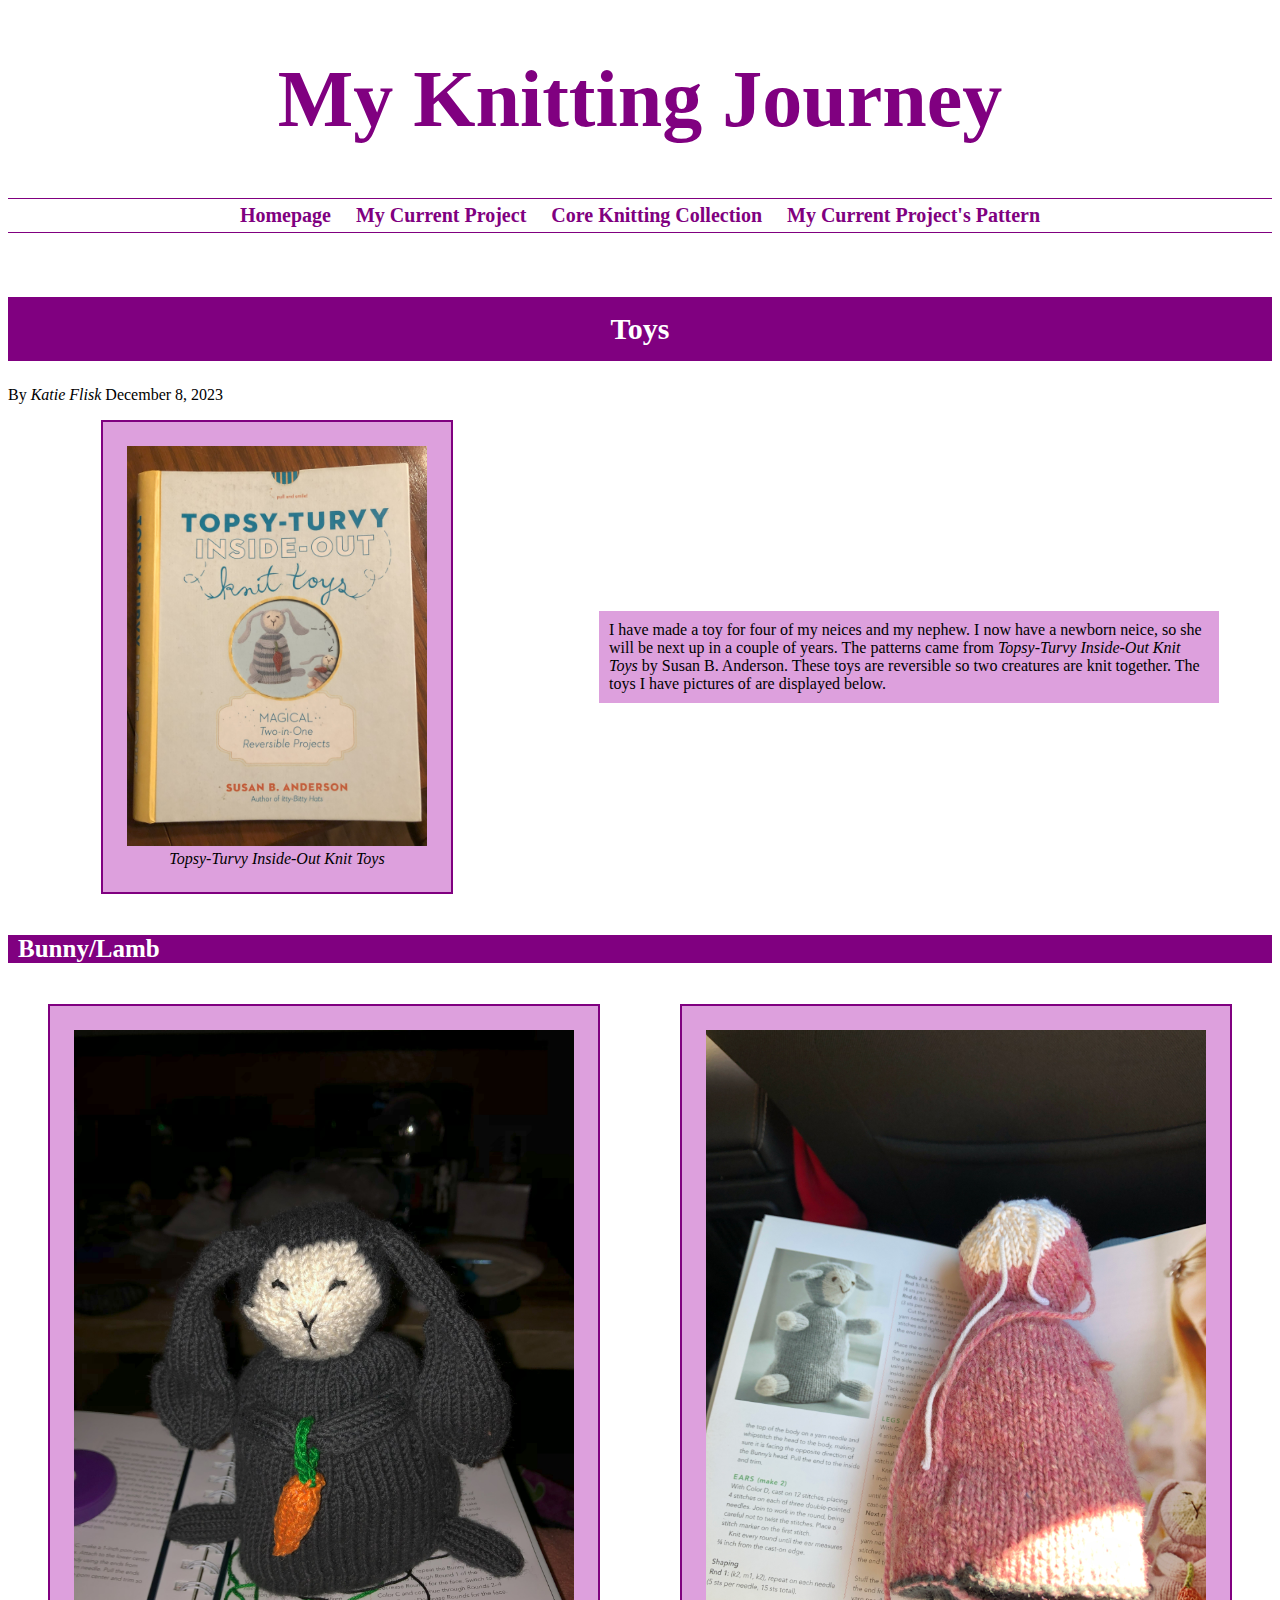
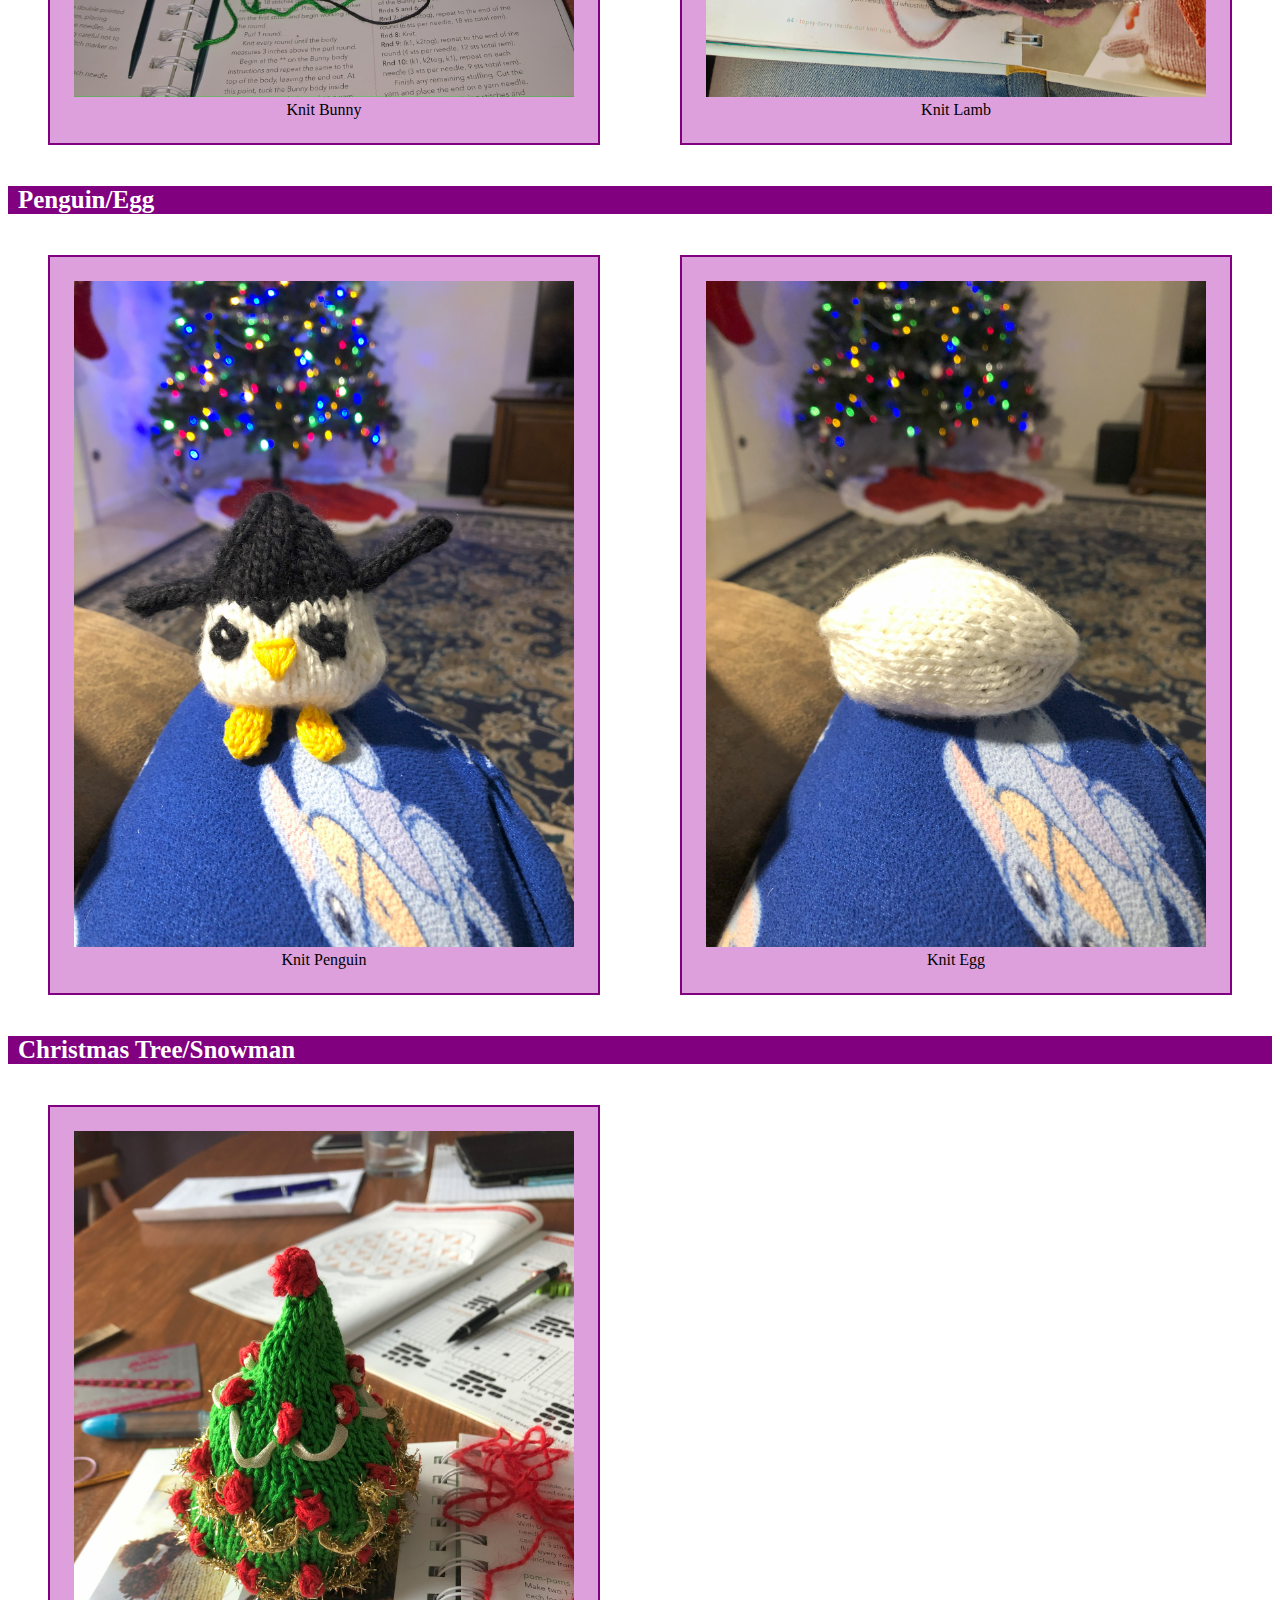
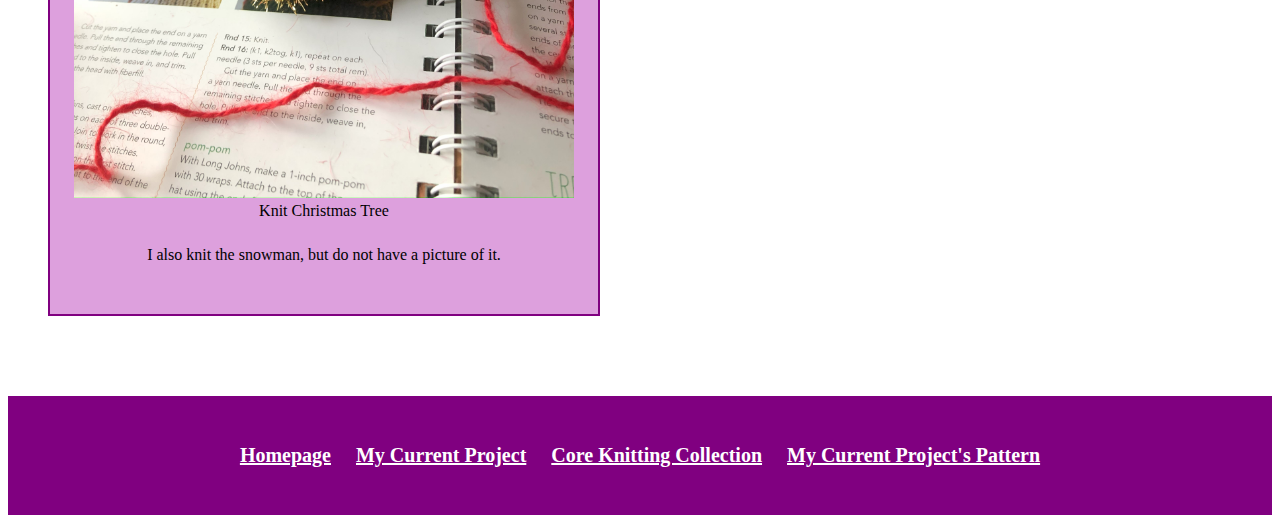
<file: past.html>
<!DOCTYPE html>
<html lang="en-US">
    <head>
        <title>My Knitting Page</title>
        <meta charset="utf-8">
        <link href="style.css" rel="stylesheet">
        <meta name="viewport" content="width=device-width, initial-scale=1">
    </head>
    <body>
        <header>
            <a class="skip-link" href='#content'>Skip to content</a>
            <h1 id="site-title">My Knitting Journey</h1>
            <nav>
                <ul>
                    <li><a href="index.html" alt="Go to the Home Page">Homepage</a></li>
                    <li><a href="current.html" alt="Go to My Current Project">My Current Project</a></li>
                    <li><a href="core.html" alt="Go to Core Knitting Collection">Core Knitting Collection</a></li>
                    <li><a href="https://craftyrunnermom.blogspot.com/2022/12/free-knitting-pattern-willow-disney-tv.html?m=1" alt="My current project's pattern">My Current Project's Pattern</a></li>
                </ul>
            </nav>
        </header>
        <main id="content">
            <article>
                <h2>Toys</h2>
                <byline>By <i>Katie Flisk</i><time pubdate datetime="2023-12-08" title="December 8th, 2023"> December 8, 2023</time></byline>
                <div class="container">
                    <figure class="small">
                        <img src="book.jpg" alt="Picture of Knitting Book">
                        <figcaption><i>Topsy-Turvy Inside-Out Knit Toys</i></figcaption>
                    </figure>
                    <p>I have made a toy for four of my neices and my nephew. I now have a newborn neice, so she will be next up in a couple of years. The patterns came from <i>Topsy-Turvy Inside-Out Knit Toys</i> by Susan B. Anderson. These toys are reversible so two creatures are knit together. The toys I have pictures of are displayed below.</p>
                </div>
            </article>
            <h3>Bunny/Lamb</h3>
            <div class="container">
                <figure>
                    <img src="bunny.jpg" alt="Picture of Knit Bunny">
                    <figcaption>Knit Bunny</figcaption>
                </figure>
                <figure>
                    <img src="lamb.JPG" alt="Picture of Knit Lamb">
                    <figcaption>Knit Lamb</figcaption>
                </figure>
            </div>
            <h3>Penguin/Egg</h3>
            <div class="container">
                <figure>
                    <img src="penguin.jpg" alt="Picture of Knit Penguin">
                    <figcaption>Knit Penguin</figcaption>
                </figure>
                <figure>
                    <img src="egg.jpg" alt="Picture of Knit Egg">
                    <figcaption>Knit Egg</figcaption>
                </figure>
            </div>   
            <h3>Christmas Tree/Snowman</h3>
            <figure>
                <img src="tree.jpg" alt="Picture of Knit Christmas Tree">
                <figcaption>Knit Christmas Tree</figcaption>
                <p>I also knit the snowman, but do not have a picture of it.</p>
            </figure>
        </main>
        <footer id="page-footer">
            <nav>
                <ul>
                    <li><a href="index.html" alt="Go to the Home Page">Homepage</a></li>
                    <li><a href="current.html" alt="Go to My Current Project">My Current Project</a></li>
                    <li><a href="core.html" alt="Go to Core Knitting Collection">Core Knitting Collection</a></li>
                    <li><a href="https://craftyrunnermom.blogspot.com/2022/12/free-knitting-pattern-willow-disney-tv.html?m=1" alt="My current project's pattern">My Current Project's Pattern</a></li>
                </ul>
            </nav>
          </footer>
    </body>
</html>
</file>
<file: style.css>
h1#site-title {
    color: purple;
    font-family: "brush script mt", cursive;
    font-size: 80px;
    text-align: center;
}
  
.skip-link {
  color: purple;
}

nav ul {
  list-style: none;
  text-align: center;
  padding-inline-start: 0px;
}

header nav ul {
  padding: 5px;
  border-top: 1px solid;
  border-bottom: 1px solid;
  border-color: purple;
  margin-bottom: 64px;
}
  
nav ul li a {
  font-weight: bold;
}

header nav ul li a {
    color: purple;
}

li {
    font-size: 20px;
  }

li.paper {
    padding: 5px;
}

@media all and (min-width: 431px) {
  nav ul {
    display: flex;
    flex-wrap: wrap;
    justify-content: center;
    gap: 25px;

  }
  nav ul li a:hover {
    text-decoration: underline;
  }
  header nav ul li a {
    text-decoration: none;
  }
  p {
    max-width: 600px;
  }
  .core {
  width: 800px;
  margin: 0 auto
  }
  .skip-link:focus {
    transform: translateY(-100%);
  }
  .skip-link {
    padding: 4px;
    left: 50%;
    position: absolute;
    transform: translateY(-1000%);
    font-weight: 700;
  }
}  

.apa {
  padding-left: 60px;
  text-indent: -50px;
}

.break {
  word-break: break-all;
}

.center {
  text-align: center
}
  
.container {
  display: flex;
  flex-wrap: wrap;
  align-items: center;
  justify-content: space-around;
}

.paper {
  font-family: 'Times New Roman', serif;
  font-size: 20px;
  background: white;
  list-style: none;
  padding-top: 0px;
  padding-bottom: 0px;
}

.quote {
    padding-left: 60px;
}

.small {
    max-width: 300px;
  }
  
h2 {
    background: purple;
    color: white;
    text-align: center;
    font-size: 30px;
    padding: 15px;
}
  
h3 {
    background: purple;
    color:white;
    padding-left: 10px;
    padding-right: 10px;
    font-size: 25px;
  }

h4 {
    padding-left: 10px;
    padding-right: 10px;
    text-decoration: underline;
    font-family: 'Times New Roman', serif;
    font-size: 20px;
  }

h5 {
    padding-left: 10px;
    padding-right: 10px;
    font-family: 'Times New Roman', serif;
    font-size: 20px
  }
  
p {
    background: plum;
    font-family: verdana;
    padding: 10px;
}

figure {
    border: 2px solid purple;
    background: plum;
    padding: 24px;
    text-align: center;
    max-width: 500px;
    display: inline-block;
}
    
figure img {
    margin: auto;
    max-width: 100%;
    height: auto;
}
    
footer#page-footer {
    text-align: center;
    padding: 32px;
    margin-top: 64px;
    background-color: purple;
}
  
footer nav ul li a {
    color: white;
}
</file>
